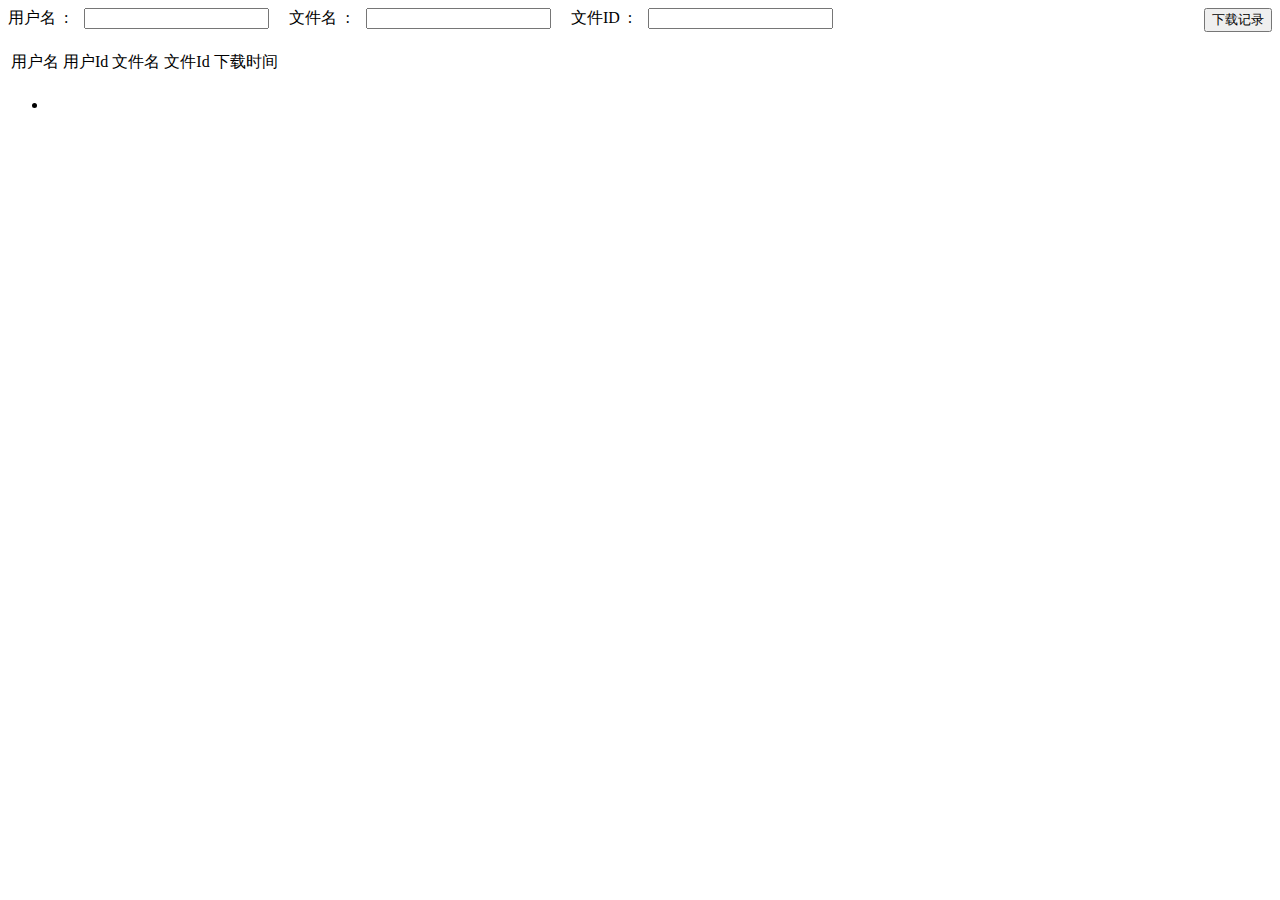
<file: src/main/resources/templates/down.html>
<!DOCTYPE html>
<html xmlns="http://www.w3.org/1999/xhtml"
      xmlns:th="http://www.thymeleaf.org">
<head>
    <meta charset="UTF-8">
    <title>Title</title>
    <link rel="stylesheet" th:href="@{/css/bootstrap.min.css}"/>
    <link rel="stylesheet" th:href="@{/css/amazeui.min.css}"/>
    <script th:src="@{/js/jquery-3.3.1.min.js}"></script>
    <script th:src="@{/js/bootstrap.min.js}"></script>
    <script th:src="@{/js/amazeui.min.js}"></script>
    <script th:src="@{/js/amazeui.dialog.min.js}"></script>
    <script th:src="@{/js/index/main.js}"></script>
    <style type="text/css">
        .btn-pull{
            float: right;
        }
    </style>
</head>
<body>
<form class="form-inline" th:action="@{/getAllDown}" th:method="post">
    <label>用户名 &nbsp;:&nbsp;&nbsp;&nbsp;</label>
    <input type="text" class="form-control" id="uName" name="uName">
    <label>&nbsp;&nbsp;&nbsp;&nbsp;文件名 &nbsp;:&nbsp;&nbsp;&nbsp;</label>
    <input type="text" class="form-control" id="fileName" name="fileName">
    <label>&nbsp;&nbsp;&nbsp;&nbsp;文件ID &nbsp;:&nbsp;&nbsp;&nbsp;</label>
    <input type="text" class="form-control" id="fileId" name="fileId">
    <div class="btn-pull">
        <input type="submit" class="btn btn-primary pay-btn" value="下载记录">
    </div>
</form>
<div style="height: 20px"></div>
<table class="table table-hover table-bordered" th:if="${downList!=null}">
    <tr>
        <td>用户名</td>
        <td>用户Id</td>
        <td>文件名</td>
        <td>文件Id</td>
        <td>下载时间</td>
    </tr>
    <tr th:each="downList:${downList}">
        <td th:text="${downList.userEntity.name}"></td>
        <td th:text="${downList.userId}"></td>
        <td th:text="${downList.userFileEntity.fileName}"></td>
        <td th:text="${downList.fileId}"></td>
        <td th:text="${downList.time}"></td>
    </tr>
</table>
<img th:src="@{/img/back.jpg}" th:if="${downList}==null" style="width: 70%;height: 70%;float: right">
<div>
    <ul class="pagination" th:each="downList:${downListSize}">
        <li><a class="pageNum" th:value="${downList.currentPage}" th:text="${downList.currentPage}"></a></li>
    </ul>
</div>
<form th:method="post" th:action="@{/getAllDown2}" id="hidden-form">
    <input type="hidden" name="pageNum" class="hidden-text">
    <div style="display:none;"><input class="hidden-submit" type="submit"></div>
</form>
</body>
</html>
</file>
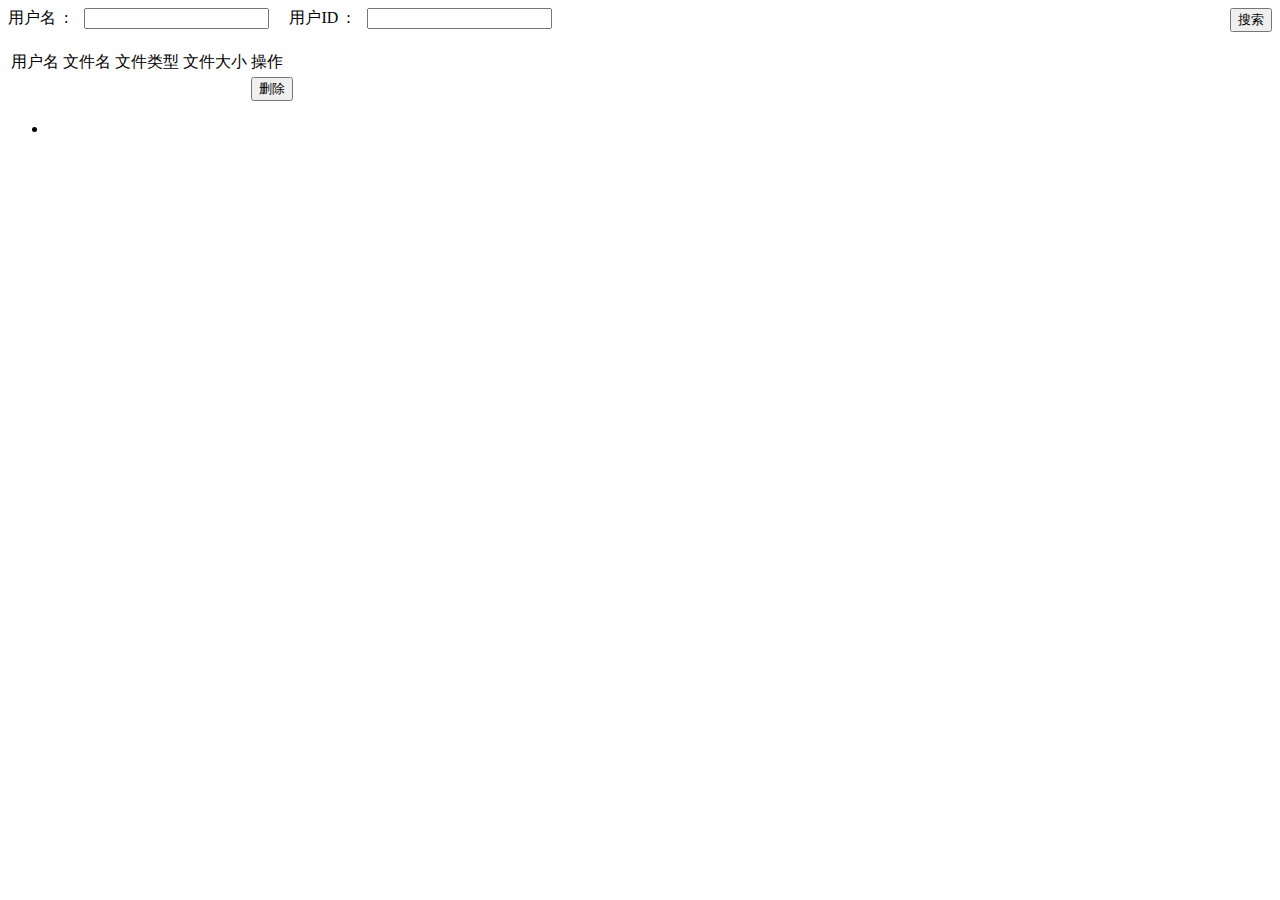
<file: src/main/resources/templates/file.html>
<!DOCTYPE html>
<html xmlns="http://www.w3.org/1999/xhtml"
      xmlns:th="http://www.thymeleaf.org">
<head>
    <meta charset="UTF-8">
    <title>Title</title>
    <link rel="stylesheet" th:href="@{/css/bootstrap.min.css}"/>
    <link rel="stylesheet" th:href="@{/css/amazeui.min.css}"/>
    <script th:src="@{/js/jquery-3.3.1.min.js}"></script>
    <script th:src="@{/js/bootstrap.min.js}"></script>
    <script th:src="@{/js/amazeui.min.js}"></script>
    <script th:src="@{/js/amazeui.dialog.min.js}"></script>
    <script th:src="@{/js/index/main.js}"></script>
    <style type="text/css">
        .btn-pull {
            float: right;
        }
    </style>
</head>
<body>
<form class="form-inline" th:action="@{/getUserFile}" th:method="post">
    <label>用户名 &nbsp;:&nbsp;&nbsp;&nbsp;</label>
    <input type="text" class="form-control" id="uName" name="UserName">
    <label>&nbsp;&nbsp;&nbsp;&nbsp;用户ID &nbsp;:&nbsp;&nbsp;&nbsp;</label>
    <input type="text" class="form-control" id="UId" name="UserId">
    <div class="btn-pull">
        <input type="submit" class="btn btn-primary pay-btn" value="搜索">
    </div>
</form>
<div style="height: 20px"></div>
<table class="table table-hover table-bordered" th:if="${UserFileList!=null}">
    <tr>
        <td>用户名</td>
        <td>文件名</td>
        <td>文件类型</td>
        <td>文件大小</td>
        <td>操作</td>
    </tr>
    <tr th:each="userFileList:${UserFileList}">
        <td th:text="${userFileList.userEntity.name}"class="fileName"></td>
        <td th:text="${userFileList.fileName}" ></td>
        <td th:text="${userFileList.type}" ></td>
        <td th:text="${userFileList.size}"></td>
        <td>
            <button class="btn btn-error file-delete" th:value="${userFileList.id}">删除</button>
        </td>
    </tr>
</table>
<img th:src="@{/img/back.jpg}" th:if="${UserFileList}==null" style="width: 70%;height: 70%;float: right">
<div>
    <ul class="pagination" th:each="userFileListSize:${UserFileListSize}">
        <li><a class="pageNum" th:value="${userFileListSize.currentPage}" th:text="${userFileListSize.currentPage}"></a></li>
    </ul>
</div>
<form th:method="post" th:action="@{/getUserFile2}" id="hidden-form">
    <input type="hidden" name="pageNum" class="hidden-text">
    <div style="display:none;"><input class="hidden-submit" type="submit"></div>
</form>
</body>
</html>
</file>
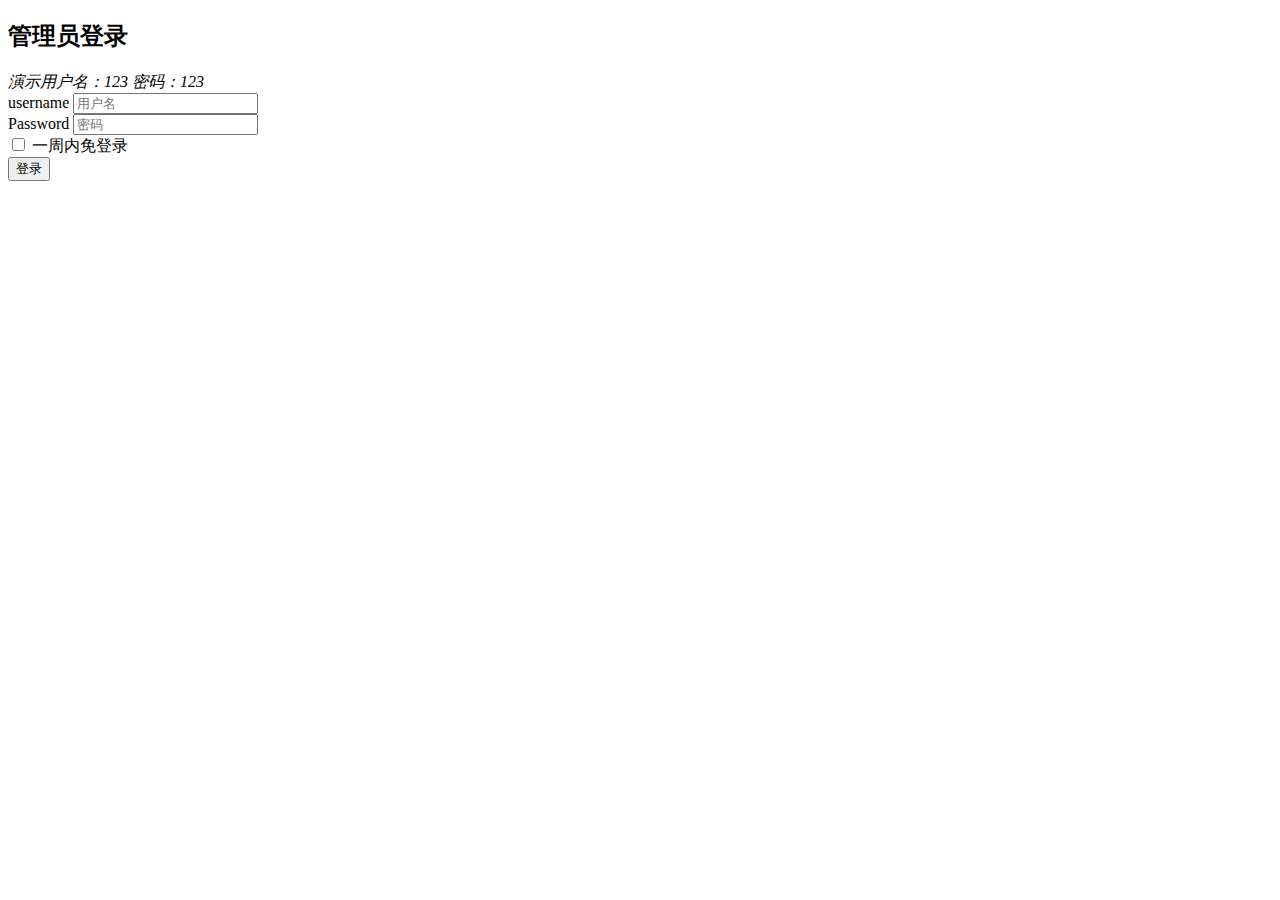
<file: src/main/resources/templates/login.html>
<!DOCTYPE html>
<html xmlns="http://www.w3.org/1999/xhtml"
      xmlns:th="http://www.thymeleaf.org">
<head>
    <meta charset="UTF-8"/>
    <title>Title</title>
    <link rel="stylesheet" th:href="@{/css/main.css}"/>
    <link rel="stylesheet" th:href="@{/css/bootstrap.min.css}"/>
    <link rel="stylesheet" th:href="@{/css/style.css}"/>
    <link href='https://fonts.googleapis.com/css?family=Open+Sans:400,700,300' rel='stylesheet' type='text/css'>
    <script type="javascript" th:src="@{/js/jquery-3.3.1.min.js}"></script>
    <script type="javascript" th:src="@{/js/bootstrap.min.js}"></script>
</head>
<body class="style-3">
<div class="container">
    <div class="row">
        <div class="col-md-4 col-md-push-8">
            <!-- Start Sign In Form -->
            <form class="fh5co-form animate-box" data-animate-effect="fadeInRight" th:action="@{/index}"
                  th:method="post">
                <h2>管理员登录</h2>
                <i>演示用户名：123 密码：123</i>
                <div id="wrong" class="form-group" hidden>
                    <div id="login-msg" class="alert alert-danger" role="alert"></div>
                </div>
                <div class="form-group" onclick="hide()">
                    <label for="name" class="sr-only">username</label>
                    <input type="text" class="form-control" id="name" placeholder="用户名" autocomplete="off"
                           name="admin_name">
                </div>
                <div class="form-group" onclick="hide()">
                    <label for="pass" class="sr-only">Password</label>
                    <input type="password" class="form-control" id="pass" placeholder="密码" autocomplete="off"
                           name="admin_pass">
                </div>
                <div class="form-group">
                    <label for="remember"><input type="checkbox" id="remember" name="check"> 一周内免登录</label>
                </div>
                <div class="form-group">
                    <input type="submit" value="登录" class="btn btn-primary" id="login">
                </div>
            </form>
            <!-- END Sign In Form -->
        </div>
    </div>

</div>
</body>
</html>
</file>
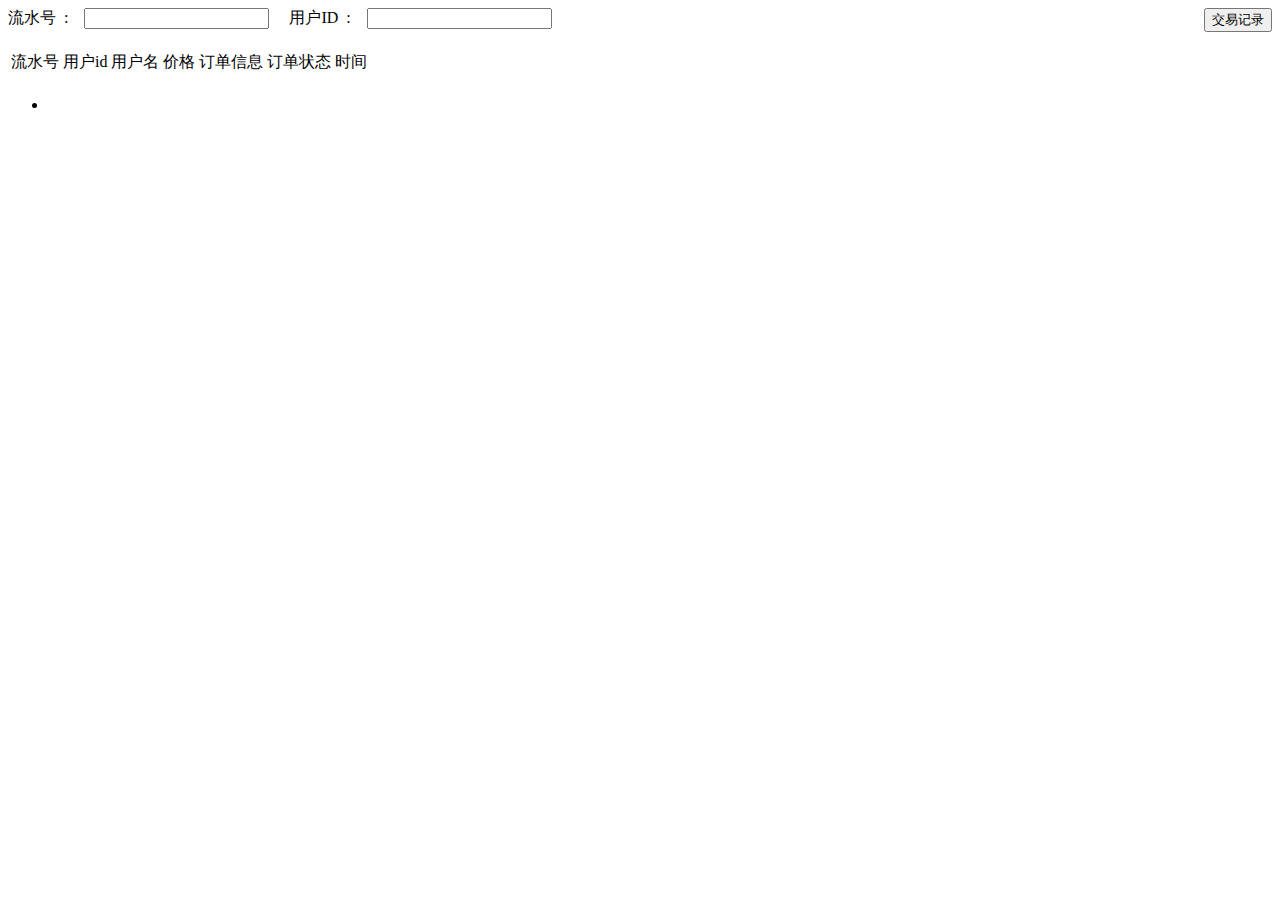
<file: src/main/resources/templates/pay.html>
<!DOCTYPE html>
<html xmlns="http://www.w3.org/1999/xhtml"
      xmlns:th="http://www.thymeleaf.org">
<head>
    <meta charset="UTF-8">
    <title>Title</title>
    <link rel="stylesheet" th:href="@{/css/bootstrap.min.css}"/>
    <link rel="stylesheet" th:href="@{/css/amazeui.min.css}"/>
    <script th:src="@{/js/jquery-3.3.1.min.js}"></script>
    <script th:src="@{/js/bootstrap.min.js}"></script>
    <script th:src="@{/js/amazeui.min.js}"></script>
    <script th:src="@{/js/amazeui.dialog.min.js}"></script>
    <script th:src="@{/js/index/main.js}"></script>
    <style type="text/css">
        .btn-pull{
            float: right;
        }
    </style>
</head>
<body>
    <form class="form-inline" th:action="@{/getAllPay}" th:method="post">
        <label>流水号 &nbsp;:&nbsp;&nbsp;&nbsp;</label>
        <input type="text" class="form-control" id="orderId" name="orderId">
        <label>&nbsp;&nbsp;&nbsp;&nbsp;用户ID &nbsp;:&nbsp;&nbsp;&nbsp;</label>
        <input type="text" class="form-control" id="uId" name="uId">
        <div class="btn-pull">
            <input type="submit" class="btn btn-primary pay-btn" value="交易记录">
        </div>
    </form>
    <div style="height: 20px"></div>
    <table class="table table-hover table-bordered" th:if="${tradeList!=null}">
        <tr>
            <td>流水号</td>
            <td>用户id</td>
            <td>用户名</td>
            <td>价格</td>
            <td>订单信息</td>
            <td>订单状态</td>
            <td>时间</td>
        </tr>
        <tr th:each="tradeList:${tradeList}">
            <td th:text="${tradeList.tradeNo}"></td>
            <td th:text="${tradeList.userId}"></td>
            <td th:text="${tradeList.userEntity.name}"></td>
            <td th:text="${tradeList.price}"></td>
            <td th:text="${tradeList.info}"></td>
            <td th:text="${tradeList.success}"></td>
            <td th:text="${tradeList.time}"></td>
        </tr>
    </table>
    <img th:src="@{/img/back.jpg}" th:if="${tradeList==null}" style="width: 70%;height: 70%;float: right" >
    <div>
        <ul class="pagination" th:each="countList:${tradeListSize}">
            <li><a class="pageNum" th:value="${countList.currentPage}" th:text="${countList.currentPage}"></a></li>
        </ul>
    </div>
    <form th:method="post" th:action="@{/getAllPay2}" id="hidden-form">
        <input type="hidden" name="pageNum" class="hidden-text">
        <div style="display:none;"><input class="hidden-submit" type="submit"></div>
    </form>
</body>
</html>
</file>
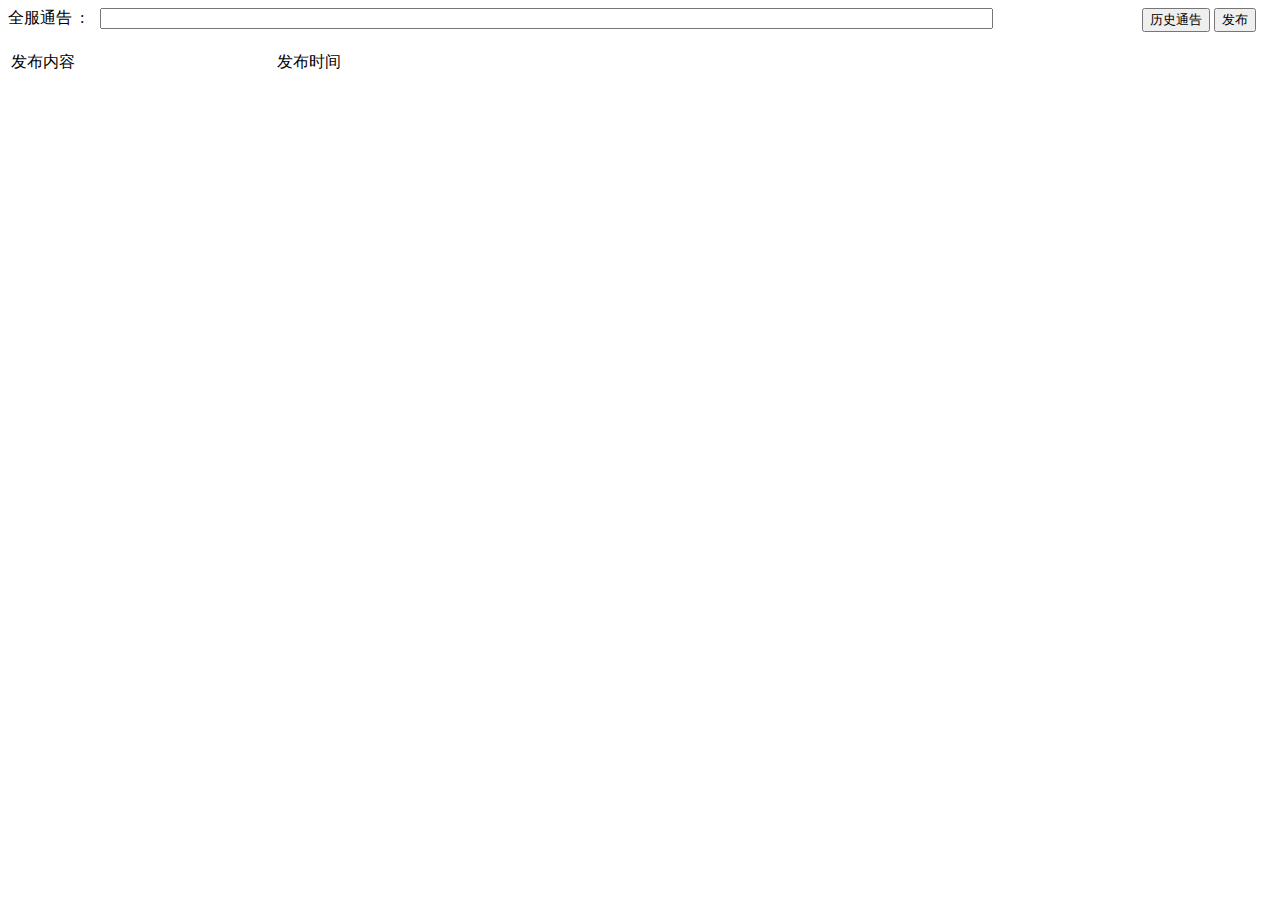
<file: src/main/resources/templates/post.html>
<!DOCTYPE html>
<html xmlns="http://www.w3.org/1999/xhtml"
      xmlns:th="http://www.thymeleaf.org">
<head>
    <meta charset="UTF-8">
    <title>Title</title>
    <link rel="stylesheet" th:href="@{/css/bootstrap.min.css}"/>
    <link rel="stylesheet" th:href="@{/css/amazeui.min.css}"/>
    <script th:src="@{/js/jquery-3.3.1.min.js}"></script>
    <script th:src="@{/js/bootstrap.min.js}"></script>
    <script th:src="@{/js/amazeui.min.js}"></script>
    <script th:src="@{/js/amazeui.dialog.min.js}"></script>
    <script th:src="@{/js/index/main.js}"></script>
    <style type="text/css">
        .btn-pull{
            float: right;
        }
    </style>
</head>
<body>
    <form class="form-inline" th:action="@{/historyMsg}" th:method="post">
        <label>全服通告 &nbsp;:&nbsp;&nbsp;&nbsp;</label>
        <input type="text" class="form-control" id="msg-text" style="width:70%;" name="msg">
        <div class="btn-pull">
            <input type="submit" class="btn btn-primary history" value="历史通告">
            <input type="button" class="btn btn-primary pull" value="发布">&nbsp;&nbsp;&nbsp;&nbsp;
        </div>
    </form>
    <div style="height: 20px"></div>
    <div>
        <table class="table table-hover table-bordered" th:if="${msgList!=null}">
            <tr>
                <td>发布内容</td>
                <td style="width: 20%">发布时间</td>
            </tr>
            <tr th:each="msgList:${msgList}">
                <td th:text="${msgList.Msg}"></td>
                <td th:text="${msgList.pulltime}"></td>
            </tr>
        </table>
        <img th:src="@{/img/back.jpg}" th:if="${msgList==null}" style="width: 70%;height: 70%;float: right" >
    </div>
</body>
</html>
</file>
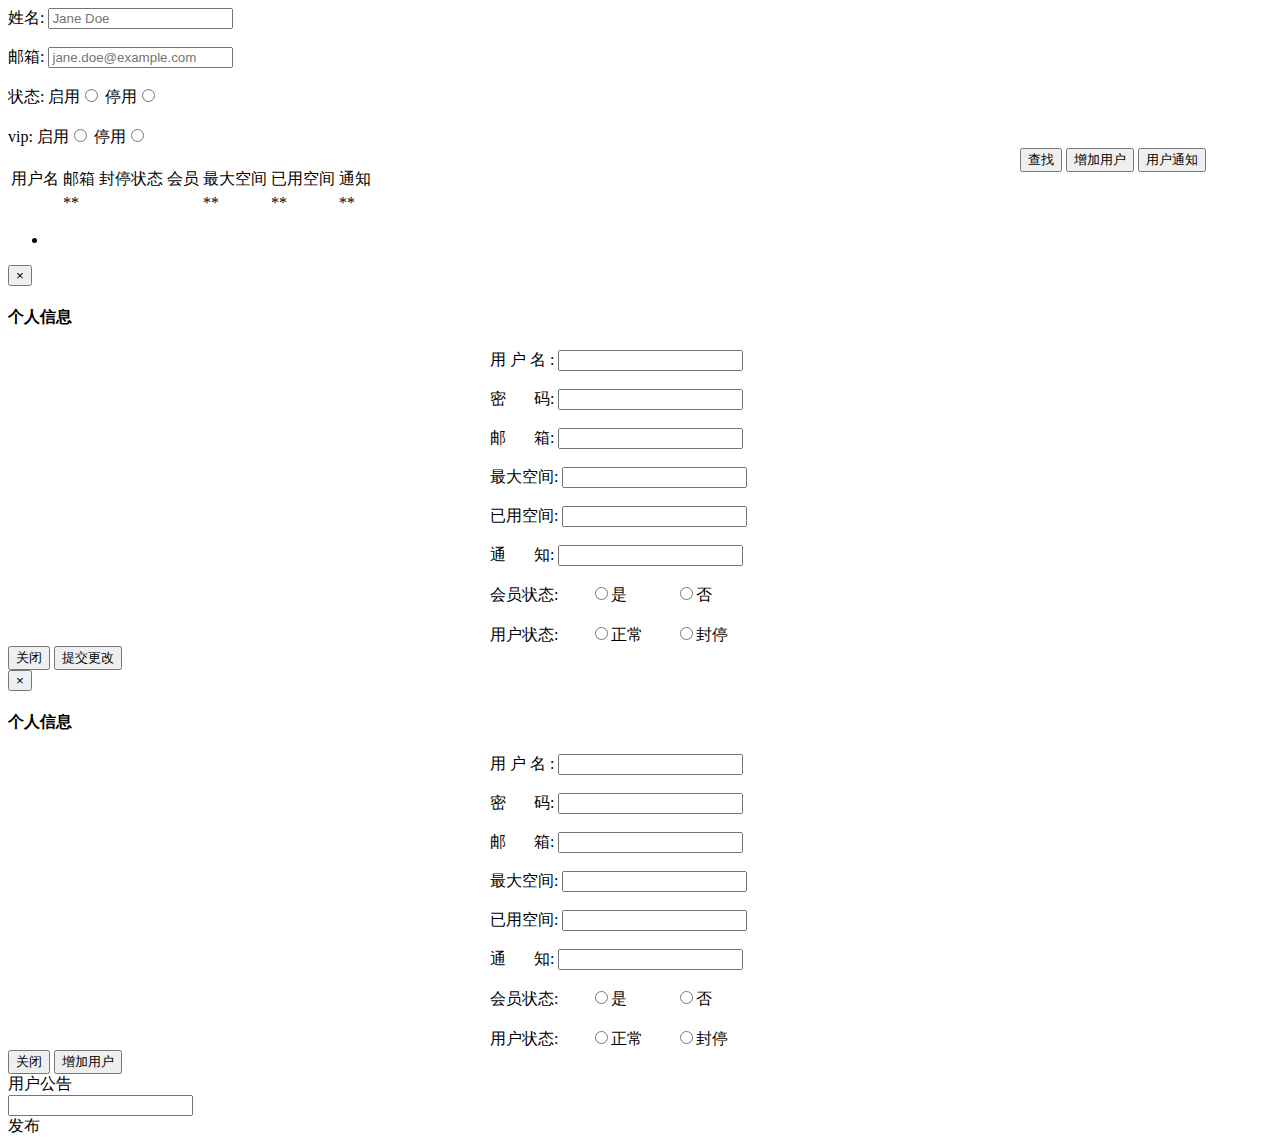
<file: src/main/resources/templates/user.html>
<!DOCTYPE html>
<html xmlns="http://www.w3.org/1999/xhtml"
      xmlns:th="http://www.thymeleaf.org">
<head>
    <meta charset="UTF-8"/>
    <title>Title</title>
    <link rel="stylesheet" th:href="@{/css/bootstrap.min.css}"/>
    <link rel="stylesheet" th:href="@{/css/amazeui.min.css}"/>
    <script th:src="@{/js/jquery-3.3.1.min.js}"></script>
    <script th:src="@{/js/bootstrap.min.js}"></script>
    <script th:src="@{/js/amazeui.min.js}"></script>
    <script th:src="@{/js/amazeui.dialog.min.js}"></script>
    <script th:src="@{/js/index/main.js}"></script>
    <style type="text/css">
        .form-one {
            width: 300px;
            margin-left: auto;
            margin-right: auto;
        }
        .button-find {
            width: 280px;
            float: right;
        }
    </style>
</head>
<body>

<form class="form-inline" th:method="post" th:action="@{/getUsers}">
    <div class="form-group">
        <label for="exampleInputName2">姓名:</label>
        <input type="text" class="form-control" id="exampleInputName2" placeholder="Jane Doe" name="name">
    </div>&nbsp;&nbsp;&nbsp;&nbsp;&nbsp;&nbsp;&nbsp;
    <div class="form-group">
        <label for="exampleInputEmail2">邮箱:</label>
        <input type="email" class="form-control" id="exampleInputEmail2" placeholder="jane.doe@example.com"
               name="email">
    </div>&nbsp;&nbsp;&nbsp;&nbsp;&nbsp;&nbsp;&nbsp;
    <div class="form-group">
        <label for="exampleInputEmail2">状态:</label>
        启用<input type="radio" class="form-control" name="staus" value="0">
        停用<input type="radio" class="form-control" name="staus" value="1">
    </div>
    &nbsp;&nbsp;&nbsp;&nbsp;
    <div class="form-group">
        <label for="exampleInputEmail2">vip:</label>
        启用<input type="radio" class="form-control" name="vip" value="1">
        停用<input type="radio" class="form-control" name="vip" value="0">
    </div>
    &nbsp;&nbsp;&nbsp;&nbsp;&nbsp;&nbsp;&nbsp;&nbsp;&nbsp;&nbsp;&nbsp;&nbsp;&nbsp;&nbsp;
    <div class="button-find">
        &nbsp;&nbsp;&nbsp;&nbsp;&nbsp;&nbsp;&nbsp;<button type="submit" class="btn btn-primary">查找</button>
        <button type="button" class="btn btn-primary" data-toggle="modal" data-target="#myModal2">增加用户</button>
        <button type="button" class="btn btn-primary" data-am-modal="{target: '#my-alert'}">用户通知</button>
    </div>
</form>

<table class="table table-hover table-bordered" th:if="${userLists!=null}">
    <tr>
        <td>用户名</td>
        <td>邮箱</td>
        <td>封停状态</td>
        <td>会员</td>
        <td>最大空间</td>
        <td>已用空间</td>
        <td>通知</td>
    </tr>
    <tr th:each="userList:${userLists}">
        <td>
            <a class="one-name" th:text="${userList.name}" data-toggle="modal" data-target="#myModal">
            </a>
        </td>
        <td th:text="${userList.email}">**</td>
        <td th:text="${userList.staus}==0?启用中:拉黑中"></td>
        <td th:text="${userList.vip}==1?是:否"></td>
        <td th:text="${userList.size}">**</td>
        <td th:text="${userList.use}">**</td>
        <td th:text="${userList.msg}">**</td>
    </tr>
</table>
<img th:src="@{/img/back.jpg}" th:if="${userLists==null}" style="width: 70%;height: 70%;float: right" >
<!--<ul class="pagination">-->
<!--<li><a href="#">&laquo;</a></li>-->
<!--<li><a href="#">1</a></li>-->
<!--<li><a class="pageNum" th:value="2">2</a></li>-->
<!--<li><a href="#">3</a></li>-->
<!--<li><a href="#">4</a></li>-->
<!--<li><a href="#">5</a></li>-->
<!--<li><a href="#">&raquo;</a></li>-->
<!--</ul>-->
<div>
    <ul class="pagination" th:each="countList:${countList}">
        <li><a class="pageNum" th:value="${countList.currentPage}" th:text="${countList.currentPage}"></a></li>
    </ul>
</div>
<form th:method="post" th:action="@{/getUsers2}" id="hidden-form">
    <input type="hidden" name="pageNum" class="hidden-text">
    <div style="display:none;"><input class="hidden-submit" type="submit"></div>
</form>
<!-- 模态框（Modal） -->
<div class="modal fade" id="myModal" tabindex="-1" role="dialog" aria-labelledby="myModalLabel" aria-hidden="true">
    <div class="modal-dialog">
        <div class="modal-content">
            <div class="modal-header">
                <button type="button" class="close" data-dismiss="modal" aria-hidden="true">
                    &times;
                </button>
                <h4 class="modal-title" id="myModalLabel">
                    个人信息
                </h4>
            </div>
            <form class="form-inline" th:action="@{/updateUser}" th:method="post">
                <div class="modal-body">
                    <div class="form-one">
                        <div class="form-group">
                            <label for="exampleInputEmail1">用&nbsp;户&nbsp;名&nbsp;:</label>
                            <input type="text" name="name" class="form-control name-one">
                            <input type="hidden" name="id" class="id-one">
                        </div>
                        <br/>
                        <div class="form-group">
                            <label for="exampleInputEmail1">密&nbsp;&nbsp;&nbsp;&nbsp;&nbsp;&nbsp;&nbsp;码:</label>
                            <input type="text" name="pass" class="form-control pass-one"/>
                        </div>
                        <br/>
                        <div class="form-group">
                            <label for="exampleInputEmail1">邮&nbsp;&nbsp;&nbsp;&nbsp;&nbsp;&nbsp;&nbsp;箱:</label>
                            <input type="email" name="email" class="form-control email-one" id="exampleInputEmail1">
                        </div>
                        <br/>
                        <div class="form-group">
                            <label for="exampleInputEmail1">最大空间:</label>
                            <input type="text" name="size" class="form-control size-one">
                        </div>
                        <br/>
                        <div class="form-group">
                            <label for="exampleInputEmail1">已用空间:</label>
                            <input type="text" name="use" class="form-control use-one">
                        </div>
                        <br/>
                        <div class="form-group">
                            <label>通&nbsp;&nbsp;&nbsp;&nbsp;&nbsp;&nbsp;&nbsp;知:</label>
                            <input type="text" name="msg" class="form-control msg-one">
                        </div>
                        <br/>
                        <div class="form-group">
                            <label for="exampleInputEmail1">会员状态:</label>&nbsp;&nbsp;&nbsp;&nbsp;&nbsp;&nbsp;&nbsp;
                            <input type="radio" name="vip_update" class="form-control vip-one1" value="1">是&nbsp;&nbsp;&nbsp;&nbsp;&nbsp;&nbsp;&nbsp;&nbsp;&nbsp;&nbsp;&nbsp;
                            <input type="radio" name="vip_update" class="form-control vip-one2" value="0">否
                        </div>
                        <br/>
                        <div class="form-group">
                            <label for="exampleInputEmail1">用户状态:</label>&nbsp;&nbsp;&nbsp;&nbsp;&nbsp;&nbsp;&nbsp;
                            <input type="radio" name="staus_update" class="form-control staus-one1" value="0">正常&nbsp;&nbsp;&nbsp;&nbsp;&nbsp;&nbsp;&nbsp;
                            <input type="radio" name="staus_update" class="form-control staus-one2" value="1">封停
                        </div>
                    </div>
                </div>
                <div class="modal-footer">
                    <button type="button" class="btn btn-default" data-dismiss="modal">关闭
                    </button>
                    <button type="submit" class="btn btn-primary">
                        提交更改
                    </button>
                </div>
            </form>
        </div><!-- /.modal-content -->
    </div><!-- /.modal -->
</div>
<!-- 模态框（Modal2） -->
<div class="modal fade" id="myModal2" tabindex="-1" role="dialog" aria-labelledby="myModalLabel" aria-hidden="true">
    <div class="modal-dialog">
        <div class="modal-content">
            <div class="modal-header">
                <button type="button" class="close" data-dismiss="modal" aria-hidden="true">
                    &times;
                </button>
                <h4 class="modal-title" id="myModalLabel2">
                    个人信息
                </h4>
            </div>
            <form class="form-inline" th:action="@{/insertUser}" th:method="post">
                <div class="modal-body">
                    <div class="form-one">
                        <div class="form-group">
                            <label>用&nbsp;户&nbsp;名&nbsp;:</label>
                            <input type="text" name="name" class="form-control ">
                        </div>
                        <br/>
                        <div class="form-group">
                            <label>密&nbsp;&nbsp;&nbsp;&nbsp;&nbsp;&nbsp;&nbsp;码:</label>
                            <input type="text" name="pass" class="form-control "/>
                        </div>
                        <br/>
                        <div class="form-group">
                            <label>邮&nbsp;&nbsp;&nbsp;&nbsp;&nbsp;&nbsp;&nbsp;箱:</label>
                            <input type="email" name="email" class="form-control ">
                        </div>
                        <br/>
                        <div class="form-group">
                            <label>最大空间:</label>
                            <input type="text" name="size" class="form-control ">
                        </div>
                        <br/>
                        <div class="form-group">
                            <label>已用空间:</label>
                            <input type="text" name="use" class="form-control ">
                        </div>
                        <br/>
                        <div class="form-group">
                            <label>通&nbsp;&nbsp;&nbsp;&nbsp;&nbsp;&nbsp;&nbsp;知:</label>
                            <input type="text" name="msg" class="form-control ">
                        </div>
                        <br/>
                        <div class="form-group">
                            <label>会员状态:</label>&nbsp;&nbsp;&nbsp;&nbsp;&nbsp;&nbsp;&nbsp;
                            <input type="radio" name="vip_insert" class="form-control " value="1">是&nbsp;&nbsp;&nbsp;&nbsp;&nbsp;&nbsp;&nbsp;&nbsp;&nbsp;&nbsp;&nbsp;
                            <input type="radio" name="vip_insert" class="form-control " value="0">否
                        </div>
                        <br/>
                        <div class="form-group">
                            <label>用户状态:</label>&nbsp;&nbsp;&nbsp;&nbsp;&nbsp;&nbsp;&nbsp;
                            <input type="radio" name="staus_insert" class="form-control " value="0">正常&nbsp;&nbsp;&nbsp;&nbsp;&nbsp;&nbsp;&nbsp;
                            <input type="radio" name="staus_insert" class="form-control " value="1">封停
                        </div>
                    </div>
                </div>
                <div class="modal-footer">
                    <button type="button" class="btn btn-default" data-dismiss="modal">关闭
                    </button>
                    <button type="submit" class="btn btn-primary">
                        增加用户
                    </button>
                </div>
            </form>
        </div><!-- /.modal-content -->
    </div><!-- /.modal -->
</div>
<div class="am-modal am-modal-alert" tabindex="-1" id="my-alert">
    <div class="am-modal-dialog">
        <div class="am-modal-hd">用户公告</div>
        <div class="am-modal-bd">
            <label><input class="form-control msg" type="text"></label>
        </div>
        <div class="am-modal-footer">
            <span class="am-modal-btn" id="pullMsg">发布</span>
        </div>
    </div>
</div>
<!--通告隐藏表单-->
<form class="form-msg" th:action="@{/pullMsg}" th:method="post">
    <input type="hidden" name="msg" class="msg-text" />
</form>
</body>
</html>
</file>
